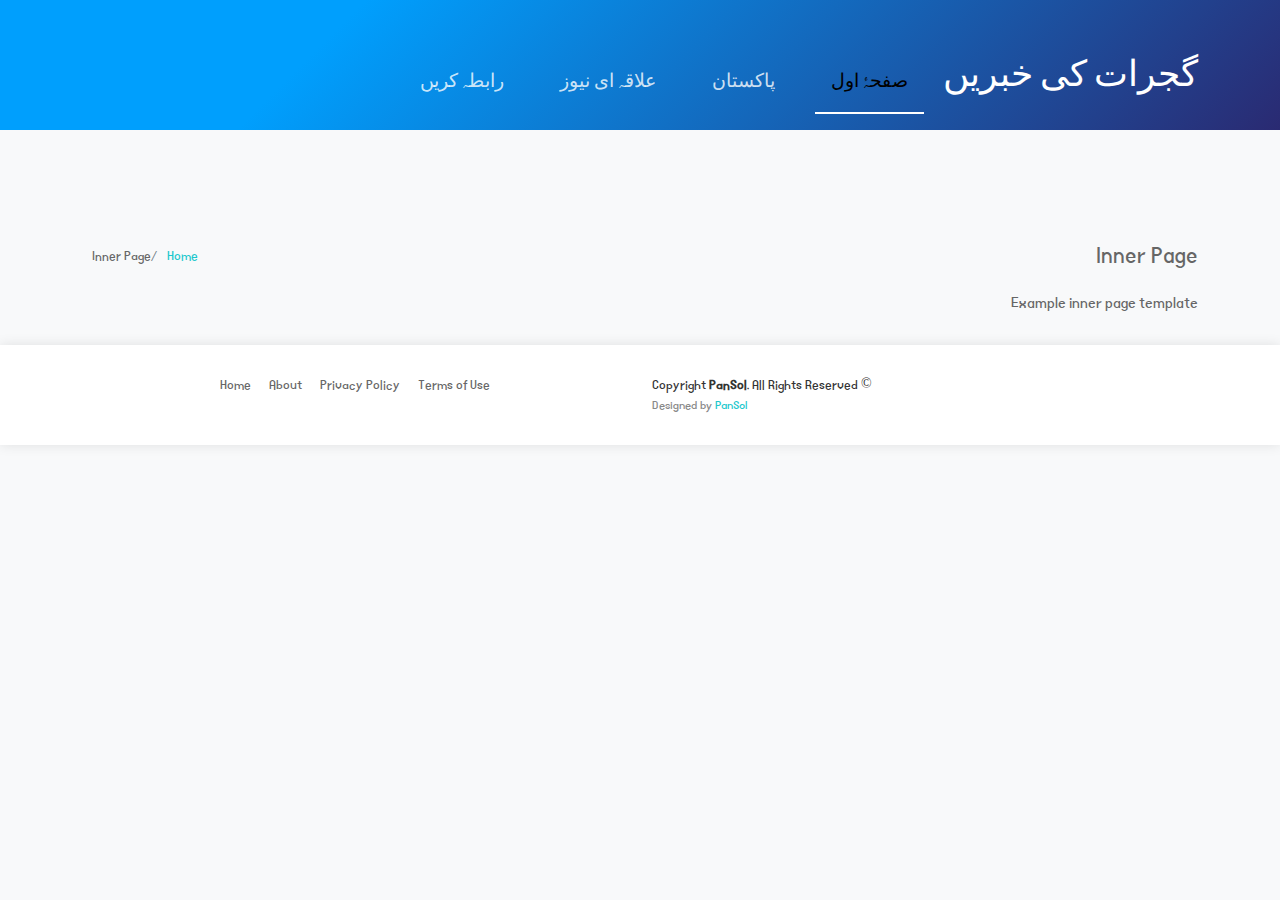
<file: inner-page.html>
<!DOCTYPE html>
<html lang="ur-PK">

<head>
  <meta charset="utf-8">
  <meta content="width=device-width, initial-scale=1.0" name="viewport">

  <title>گجرات کی خبریں</title>
  <meta content="" name="description">
  <meta content="" name="keywords">

  <!-- Favicons -->
  <link href="assets/img/favicon.png" rel="icon">
  <link href="assets/img/apple-touch-icon.png" rel="apple-touch-icon">

  <!-- Google Fonts -->
  <link href="https://fonts.googleapis.com/css?family=Montserrat:300,400,500,700|Open+Sans:300,300i,400,400i,700,700i" rel="stylesheet">

  <!-- Vendor CSS Files -->
  <link href="assets/vendor/aos/aos.css" rel="stylesheet">
  <link href="assets/vendor/bootstrap/css/bootstrap.min.css" rel="stylesheet">
  <link href="assets/vendor/bootstrap-icons/bootstrap-icons.css" rel="stylesheet">
  <link href="assets/vendor/glightbox/css/glightbox.min.css" rel="stylesheet">

  <!-- Template Main CSS File -->
  <link href="assets/css/style.css" rel="stylesheet">

 
</head>

<body dir="rtl">

  <!-- ======= Header ======= -->
  <header id="header" class=" d-flex align-items-center ">
    <div class="container d-flex justify-content-between align-items-center">

      <div id="logo">
        <h1><a href="index.html">گجرات کی خبریں</a></h1>
        <!-- Uncomment below if you prefer to use an image logo -->
        <!-- <a href="index.html"><img src="assets/img/logo.png" alt=""></a> -->
      </div>

      <nav dir="rtl" id="navbar" class="navbar ms-auto">
        <ul>
          <li><a class="nav-link scrollto active" href="#hero">صفحۂ اول</a></li>
          <li><a class="nav-link scrollto" href="#about">پاکستان</a></li>
          <li><a class="nav-link scrollto" href="#features">علاقہ ای نیوز</a></li>
          <!-- <li><a class="nav-link scrollto" href="#pricing">Pricing</a></li>
          <li><a class="nav-link scrollto" href="#team">Team</a></li>
          <li><a class="nav-link scrollto" href="#gallery">Gallery</a></li> -->
          <!-- <li class="dropdown"><a href="#"><span>Drop Down</span> <i class="bi bi-chevron-down"></i></a>
            <ul>
              <li><a href="#">Drop Down 1</a></li>
              <li class="dropdown"><a href="#"><span>Deep Drop Down</span> <i class="bi bi-chevron-right"></i></a>
                <ul>
                  <li><a href="#">Deep Drop Down 1</a></li>
                  <li><a href="#">Deep Drop Down 2</a></li>
                  <li><a href="#">Deep Drop Down 3</a></li>
                  <li><a href="#">Deep Drop Down 4</a></li>
                  <li><a href="#">Deep Drop Down 5</a></li>
                </ul>
              </li>
              <li><a href="#">Drop Down 2</a></li>
              <li><a href="#">Drop Down 3</a></li>
              <li><a href="#">Drop Down 4</a></li>
            </ul>
          </li> -->
          <li><a class="nav-link scrollto" href="#contact">  رابطہ کریں</a></li>
        </ul>
        <i class="bi bi-list mobile-nav-toggle me-auto"></i>
      </nav><!-- .navbar -->
    </div>
  </header><!-- End Header -->
  <main id="main">

    <!-- ======= Breadcrumbs Section ======= -->
    <section class="breadcrumbs">
      <div class="container">

        <div class="d-flex justify-content-between align-items-center">
          <h2>Inner Page</h2>
          <ol>
            <li><a href="index.html">Home</a></li>
            <li>Inner Page</li>
          </ol>
        </div>

      </div>
    </section><!-- End Breadcrumbs Section -->

    <section class="inner-page">
      <div class="container">
        <p>
          Example inner page template
        </p>
      </div>
    </section>

  </main><!-- End #main -->

  <footer id="footer">
    <div class="container">
      <div class="row">
        <div class="col-lg-6 text-lg-start text-center">
          <div class="copyright">
            &copy; Copyright <strong>PanSol</strong>. All Rights Reserved
          </div>
          <div class="credits">
          
            Designed by <a href="https://pansol.co/">PanSol</a>
          </div>
        </div>
        <div class="col-lg-6">
          <nav class="footer-links text-lg-right text-center pt-2 pt-lg-0">
            <a href="#intro" class="scrollto">Home</a>
            <a href="#about" class="scrollto">About</a>
            <a href="#">Privacy Policy</a>
            <a href="#">Terms of Use</a>
          </nav>
        </div>
      </div>
    </div>
  </footer><!-- End  Footer -->

  <a href="#" class="back-to-top d-flex align-items-center justify-content-center"><i class="bi bi-chevron-up"></i></a>

  <!-- Vendor JS Files -->
  <script src="assets/vendor/aos/aos.js"></script>
  <script src="assets/vendor/bootstrap/js/bootstrap.bundle.min.js"></script>
  <script src="assets/vendor/glightbox/js/glightbox.min.js"></script>
  <script src="assets/vendor/php-email-form/validate.js"></script>

  <!-- Template Main JS File -->
  <script src="assets/js/main.js"></script>

</body>

</html>
</file>
<file: assets/css/style.css>
@font-face {
  font-family:"Nafees Web Naskh";
  src:url("../fonts/nafeesweb.eot?") format("eot"),url("../fonts/nafeesweb.woff?") format("woff"),url("../fonts/nafeesweb.ttf") format("truetype"),url("../fonts/nafeesweb.svg#NafeesWebNaskh") format("svg");
  font-weight:normal;
  font-style:normal;
  
}
body {
  font-family: "Nafees Web Naskh" !important;
  background: #f8f9fa;
  color: #666666;
  /* font-family: "Open Sans", sans-serif; */
  overflow-x: hidden;
}
#main{
  margin-top: 30px;
}
.moving-banner{
  float: left; padding-left: 30px; 
}
.loader-wrapper {
  
  width: 100%;
  height: 100%;
  position: absolute;
  top: 0;
  left: 0;
  background-color: #ffffff;
  display:flex;
  justify-content: center;
  align-items: center;
}
.loader {
  
  display: inline-block;
  width: 300px;
  height: 300px;
  position: relative;
  background:url(../img/logo.jpg) no-repeat;
  animation: loader 2s infinite ease;
}
.loader-inner {
  vertical-align: top;
  display: inline-block;
  width: 100%;
  background:url(../img/logo.jpg);
  animation: loader-inner 2s infinite ease-in;
}
/* @keyframes loader {
  0% { transform: rotate(0deg);}
  25% { transform: rotate(180deg);}
  50% { transform: rotate(180deg);}
  75% { transform: rotate(360deg);}
  100% { transform: rotate(360deg);}
} */

a {
  color: #1dc8cd;
  text-decoration: none;
  transition: 0.5s;
}

a:hover, a:active, a:focus {
  /* background-color: rgb(0, 0, 0); */
  outline: none;
  text-decoration: none;
  /* color: #000; */
}

p {
  padding: 0;
  margin: 0 0 30px 0;
}

h1, h2, h3, h4, h5, h6 {
  font-family: "Nafees Web Naskh";
  font-weight: 400;
  margin: 0 0 20px 0;
  padding: 0;
}

/*--------------------------------------------------------------
# Back to top button
--------------------------------------------------------------*/
.back-to-top {
  position: fixed;
  background-color: #2a2a72;
  background-image: linear-gradient(315deg, #2a2a72 0%, #009ffd 74%);
  color: #fff;
  border-radius: 4px 4px 0 0;
  right: 15px;
  bottom: 0;
  transition: none;
  visibility: hidden;
  opacity: 0;
  width: 64px;
  height: 34px;
}

.back-to-top i {
  line-height: 0;
  font-size: 20px;
}

.back-to-top:focus {
  background-color: #2a2a72;
  background-image: linear-gradient(315deg, #2a2a72 0%, #009ffd 74%);
  color: #fff;
  outline: none;
}

.back-to-top:hover {
  background-color: #2a2a72;
  color: #fff;
}

.back-to-top.active {
  visibility: visible;
  opacity: 1;
}

/*--------------------------------------------------------------
# Header
--------------------------------------------------------------*/
#header {
  height: 130px;
  padding-top:30px;
  transition: all 0.5s;
  z-index: 997;
  background-color: #2a2a72;
background-image: linear-gradient(315deg, #2a2a72 0%, #009ffd 74%) !important;
  /* background: linear-gradient(45deg, #1de099, #1dc8cd); */
}

#header.header-transparent {
  background: transparent;
}

#header.header-scrolled {
  /* background: linear-gradient(45deg, #1de099, #1dc8cd); */
  background-color: #2a2a72;
background-image: linear-gradient(315deg, #2a2a72 0%, #009ffd 74%) !important;
  height: 70px;
  transition: all 0.5s;
}

#header #logo h1 {
  font-size: 36px;
  padding: 0;
  margin: 0;
  display: inline-block;
  font-family: "Nafees Web Naskh";
  font-weight: 300;
  letter-spacing: 3px;
  text-transform: uppercase;
}

#header #logo h1 a, #header #logo h1 a:hover {
  color: #fff;
}

@media (max-width: 768px) {
  #header #logo h1 {
    font-size: 28px;
  }
  #header #logo img {
    max-height: 40px;
  }
}

/*--------------------------------------------------------------
# Navigation Menu
--------------------------------------------------------------*/
/**
* Desktop Navigation 
*/
.navbar {
  padding-top: 35px;
  padding: 0;
  padding-right: 19px;
}

.navbar ul {
  
  margin: 0;
  padding: 0;
  display: flex;
  list-style: none;
  align-items: center;
}

.navbar li {
 
  position: relative;
}

.navbar > ul > li {
  white-space: nowrap;
  padding: 10px 0 10px 24px;
}

.navbar a, .navbar a:focus {
  display:flex;
  align-items: center;
  justify-content: space-between;
  font-family: "Nafees Web Naskh";
  color: rgba(255, 255, 255, 0.8);
  font-size: 19px;
  padding: 2 2px;
  margin-top:8px;
  white-space: nowrap;
  transition: 0.3s;
  letter-spacing: 0.4px;
  position: relative;
  
}

.navbar a i, .navbar a:focus i {
  font-size: 12px;
  line-height: 0;
  margin-left: 5px;
}

.navbar > ul > li > a:before {
  content: "";
  position: absolute;
  width: 100%;
  height: 2px;
  bottom: -8px;
  left: 0;
  background-color: #fff;
  visibility: hidden;
  transform: scaleX(0);
  transition: all 0.3s ease-in-out 0s;
}

.navbar a:hover:before, .navbar li:hover > a:before, .navbar .active:before {
  visibility: visible;
  transform: scaleX(1);
}

.navbar a:hover, .navbar .active, .navbar .active:focus, .navbar li:hover > a {
  color: rgb(0, 0, 0);
}

.navbar .dropdown ul {
  display: block;
  position: absolute;
  left: 24px;
  top: calc(100% + 30px);
  margin: 0;
  padding: 10px 0;
  z-index: 99;
  opacity: 0;
  visibility: hidden;
  background: #fff;
  box-shadow: 0px 0px 30px rgba(127, 137, 161, 0.25);
  transition: 0.3s;
}

.navbar .dropdown ul li {
  min-width: 200px;
}

.navbar .dropdown ul a {
  padding: 10px 20px;
  font-size: 14px;
  text-transform: none;
  color: #333333;
}

.navbar .dropdown ul a i {
  font-size: 12px;
}

.navbar .dropdown ul a:hover, .navbar .dropdown ul .active:hover, .navbar .dropdown ul li:hover > a {
  color: #000000;
}

.navbar .dropdown:hover > ul {
  opacity: 1;
  top: 100%;
  visibility: visible;
}

.navbar .dropdown .dropdown ul {
  top: 0;
  left: calc(100% - 30px);
  visibility: hidden;
}

.navbar .dropdown .dropdown:hover > ul {
  opacity: 1;
  top: 0;
  left: 100%;
  visibility: visible;
}

@media (max-width: 1366px) {
  .navbar .dropdown .dropdown ul {
    left: -90%;
  }
  .navbar .dropdown .dropdown:hover > ul {
    left: -100%;
  }
}

/**
* Mobile Navigation 
*/
.bi-list{
      margin: -19% 0% 11% 4%;
}
.mobile-nav-toggle {
  color: #fff;
  font-size: 28px;
  cursor: pointer;
  display: none;
  line-height: 0;
  transition: 0.5s;
}

@media (max-width: 991px) {
  .mobile-nav-toggle {
    display: block;
  }
  .navbar ul {
    display: none;
  }
}

.navbar-mobile {
  position: fixed;
  overflow: hidden;
  top: 0;
  right: 0;
  left: 0;
  bottom: 0;
  background: rgba(26, 26, 26, 0.9);
  transition: 0.3s;
  z-index: 999;
}

.navbar-mobile .mobile-nav-toggle {
  position: absolute;
  top: 15px;
  right: 15px;
}

.navbar-mobile ul {
  display: block;
  position: absolute;
  top: 55px;
  right: 15px;
  bottom: 15px;
  left: 15px;
  padding: 10px 0;
  background-color: #2a2a72;
  background-image: linear-gradient(315deg, #2a2a72 0%, #009ffd 74%);
  overflow-y: auto;
  transition: 0.3s;
}

.navbar-mobile > ul > li {

  padding: 0;
}

.navbar-mobile a:hover:before, .navbar-mobile li:hover > a:before, .navbar-mobile .active:before {
  visibility: hidden;
}

.navbar-mobile a {
  padding: 10px 20px;
  font-size: 15px;
  color: #333333;
}

.navbar-mobile a:hover, .navbar-mobile .active, .navbar-mobile li:hover > a {
  color: #1dc8cd;
}

.navbar-mobile .getstarted {
  margin: 15px;
}

.navbar-mobile .dropdown ul {
  position: static;
  display: none;
  margin: 10px 20px;
  padding: 10px 0;
  z-index: 99;
  opacity: 1;
  visibility: visible;
  background: #fff;
  box-shadow: 0px 0px 30px rgba(127, 137, 161, 0.25);
}

.navbar-mobile .dropdown ul li {
  min-width: 200px;
}

.navbar-mobile .dropdown ul a {
  padding: 10px 20px;
}

.navbar-mobile .dropdown ul a i {
  font-size: 12px;
}

.navbar-mobile .dropdown ul a:hover, .navbar-mobile .dropdown ul .active:hover, .navbar-mobile .dropdown ul li:hover > a {
  color: #1dc8cd;
}

.navbar-mobile .dropdown > .dropdown-active {
  display: block;
}

/*--------------------------------------------------------------
# Hero Section
--------------------------------------------------------------*/
#hero {
  width: 100%;
  height: 100vh;

  background: linear-gradient(315deg, rgb(42, 42, 114, 0.8), rgb(0, 159, 253, 0.8)),url("../img/hero-bg.jpg") center top no-repeat;
  background-size: cover;
  position: relative;
}

@media (min-width: 1025px) {
  #hero {
    background-attachment: fixed;
  }
}

@media (max-height: 640px) {
  #hero {
    height: 120vh;
  }
}

#hero .hero-text {
  position: absolute;
  left: 0;
  /* top: 60px; */
  right: 0;
  height: calc(50% - 60px);
  display: flex;
  align-items: center;
  justify-content: center;
  text-align: center;
  flex-direction: column;
}

#hero h2 {
  margin: 85px 0 10px 0;
  padding: 0 15px;
  font-size: 48px;
  font-weight: 400;
  line-height: 56px;
  color: #fff;
}

@media (max-width: 768px) {
  #hero h2 {
    font-size: 28px;
    line-height: 36px;
  }
}

#hero p {
  color: #fff;
  margin-bottom: 20px;
  padding: 0 15px;
  font-size: 24px;
}

@media (max-width: 768px) {
  #hero p {
    font-size: 18px;
    line-height: 24px;
    margin-bottom: 20px;
  }
}

#hero .btn-get-started {
  font-family: "Nafees Web Naskh";
  font-weight: 400;
  font-size: 16px;
  letter-spacing: 1px;
  display: inline-block;
  padding: 8px 28px;
  border-radius: 50px;
  transition: 0.5s;
  margin: 10px;
  border: 2px solid #fff;
  color: #fff;
}

#hero .btn-get-started:hover {
  color: #1dc8cd;
  background: #fff;
}

#hero .product-screens {
  position: absolute;
  left: 0;
  right: 0;
  bottom: 0;
  overflow: hidden;
  text-align: center;
  width: 100%;
  height: 50%;
}

#hero .product-screens img {
  box-shadow: 0px -2px 19px 4px rgba(0, 0, 0, 0.29);
}

#hero .product-screens .product-screen-1 {
  position: absolute;
  z-index: 30;
  left: calc(50% + 54px);
  bottom: 0;
  top: 30px;
}

#hero .product-screens .product-screen-2 {
  position: absolute;
  z-index: 20;
  left: calc(50% - 154px);
  bottom: 0;
  top: 90px;
}

#hero .product-screens .product-screen-3 {
  position: absolute;
  z-index: 10;
  left: calc(50% - 374px);
  bottom: 0;
  top: 150px;
}

@media (max-width: 767px) {
  #hero .product-screens .product-screen-1 {
    position: static;
    padding-top: 30px;
  }
  #hero .product-screens .product-screen-2, #hero .product-screens .product-screen-3 {
    display: none;
  }
}

/*--------------------------------------------------------------
# Sections
--------------------------------------------------------------*/
section {
  overflow: hidden;
}

/* Sections Header
--------------------------------*/
.section-header .section-title {
  font-size: 32px;
  color: #111;
  text-align: center;
  font-weight: 400;
}

.section-header .section-description {
  text-align: center;
  padding-bottom: 40px;
  color: #777;
  font-style: italic;
}

.section-header .section-divider {
  display: block;
  width: 60px;
  height: 3px;
  background: #1dc8cd;
  background: linear-gradient(0deg, #1dc8cd 0%, #55fabe 100%);
  margin: 0 auto;
  margin-bottom: 20px;
}

/* Section with background
--------------------------------*/
.section-bg {
  background: #eff5f5;
}

/*--------------------------------------------------------------
# Breadcrumbs
--------------------------------------------------------------*/
.breadcrumbs {
  padding: 20px 0;
  min-height: 40px;
  margin-top: 92px;
}

@media (max-width: 992px) {
  .breadcrumbs {
    margin-top: 68px;
  }
}

.breadcrumbs h2 {
  font-size: 24px;
  font-weight: 300;
  margin: 0;
}

@media (max-width: 992px) {
  .breadcrumbs h2 {
    margin: 0 0 10px 0;
  }
}

.breadcrumbs ol {
  display: flex;
  flex-wrap: wrap;
  list-style: none;
  padding: 0;
  margin: 0;
  font-size: 14px;
}

.breadcrumbs ol li + li {
  padding-left: 10px;
}

.breadcrumbs ol li + li::before {
  display: inline-block;
  padding-right: 10px;
  color: #6c757d;
  content: "/";
}

@media (max-width: 768px) {
  .breadcrumbs .d-flex {
    display: block !important;
  }
  .breadcrumbs ol {
    display: block;
  }
  .breadcrumbs ol li {
    display: inline-block;
  }
}

/* About Us Section
--------------------------------*/
#about {
  padding: 60px 0;
  overflow: hidden;
}

#about .about-img {
  height: 510px;
  overflow: hidden;
}

#about .about-img img {
  margin-left: -15px;
  max-width: 100%;
}

@media (max-width: 768px) {
  #about .about-img {
    height: auto;
  }
  #about .about-img img {
    margin-left: 0;
    padding-bottom: 30px;
  }
}

#about .content .h2 {
  color: #333;
  font-weight: 300;
  font-size: 24px;
}

#about .content h3 {
  color: #777;
  font-weight: 300;
  font-size: 18px;
  line-height: 26px;
  font-style: italic;
}

#about .content p {
  line-height: 26px;
}

#about .content p:last-child {
  margin-bottom: 0;
}

#about .content i {
  font-size: 20px;
  padding-right: 4px;
  color: #1dc8cd;
}

#about .content ul {
  list-style: none;
  padding: 0;
}

#about .content ul li {
  padding-bottom: 10px;
}

/* Product Featuress Section
--------------------------------*/
#features {
  background: #fff;
  padding: 60px 0 0 0;
  overflow: hidden;
}

#features .features-img {
  text-align: center;
  padding-top: 20px;
}

@media (min-width: 769px) {
  #features .features-img {
    padding-top: 120px;
    margin-top: -200px;
  }
}

#features .features-img img {
  max-width: 100%;
}

#features .box {
  margin-bottom: 15px;
  text-align: center;
}

#features .icon {
  margin-bottom: 10px;
}

#features .icon i {
  color: #666666;
  font-size: 40px;
  transition: 0.5s;
}

#features .icon i:before {
  background: #1dc8cd;
  background: linear-gradient(45deg, #1dc8cd 0%, #55fabe 100%);
  background-clip: border-box;
  -webkit-background-clip: text;
  -webkit-text-fill-color: transparent;
}

#features .title {
  font-weight: 300;
  margin-bottom: 15px;
  font-size: 22px;
}

#features .title a {
  color: #111;
}

#features .description {
  font-size: 14px;
  line-height: 24px;
  margin-bottom: 10px;
}

#features .section-description {
  padding-bottom: 10px;
}

/* Product Advanced Featuress Section
--------------------------------*/
#voting-features {
  overflow: hidden;
}

#voting-features .features-row {
  padding: 60px 0 30px 0;
}

#voting-features h2 {
  font-size: 26px;
  font-weight: 700;
  color: #000;
}

#voting-features h3 {
  font-size: 16px;
  line-height: 24px;
  font-weight: 400;
  font-style: italic;
  color: #999;
}

#voting-features p {
  line-height: 24px;
  color: #777;
  margin-bottom: 30px;
}

#voting-features i {
  color: #666666;
  font-size: 64px;
  transition: 0.5s;
  float: left;
  padding: 0 15px 0px 0;
  line-height: 1;
}

#voting-features i:before {
  background: #1dc8cd;
  background: linear-gradient(45deg, #1dc8cd 0%, #55fabe 100%);
  background-clip: border-box;
  -webkit-background-clip: text;
  -webkit-text-fill-color: transparent;
}

#voting-features .advanced-feature-img-right {
  max-width: 100%;
  float: right;
  padding: 0 0 30px 30px;
}

#voting-features .advanced-feature-img-left {
  max-width: 100%;
  float: left;
  padding: 0 30px 30px 0;
}

@media (max-width: 768px) {
  #voting-features .advanced-feature-img-right, #voting-features .advanced-feature-img-left {
    max-width: 50%;
  }
}

@media (max-width: 767px) {
  #voting-features .advanced-feature-img-right, #voting-features .advanced-feature-img-left {
    max-width: 100%;
    float: none;
    padding: 0 0 30px 0;
  }
}

/* Call To Action Section
--------------------------------*/
#call-to-action {
  overflow: hidden;
  background: linear-gradient(rgba(29, 200, 205, 0.65), rgba(29, 205, 89, 0.2)), url(../img/call-to-action-bg.jpg) fixed center center;
  background-size: cover;
  padding: 80px 0;
}

#call-to-action .cta-title {
  color: #fff;
  font-size: 28px;
  font-weight: 700;
}

#call-to-action .cta-text {
  color: #fff;
}

@media (min-width: 769px) {
  #call-to-action .cta-btn-container {
    display: flex;
    align-items: center;
    justify-content: flex-end;
  }
}

#call-to-action .cta-btn {
  font-family:"Nafees Web Naskh";
  font-weight: 500;
  font-size: 16px;
  letter-spacing: 1px;
  display: inline-block;
  padding: 8px 30px;
  border-radius: 25px;
  transition: background 0.5s;
  margin: 10px;
  border: 2px solid #fff;
  color: #fff;
}

#call-to-action .cta-btn:hover {
  background: #1dc8cd;
  border: 2px solid #1dc8cd;
}

/* More Features Section
--------------------------------*/
#more-features {
  padding: 60px 0 60px 0;
  overflow: hidden;
}

#more-features .box {
  padding: 40px;
  margin-bottom: 30px;
  box-shadow: 0px 0px 30px rgba(73, 78, 92, 0.15);
  background: #fff;
  transition: 0.4s;
  height: 100%;
}

#more-features .icon {
  float: left;
}

#more-features .icon i {
  color: #666666;
  font-size: 80px;
  transition: 0.5s;
  line-height: 0;
}

#more-features .icon i:before {
  background: #1dc8cd;
  background: linear-gradient(45deg, #1dc8cd 0%, #55fabe 100%);
  background-clip: border-box;
  -webkit-background-clip: text;
  -webkit-text-fill-color: transparent;
}

#more-features h4 {
  margin-left: 100px;
  font-weight: 700;
  margin-bottom: 15px;
  font-size: 18px;
}

#more-features h4 a {
  color: #111;
}

#more-features p {
  font-size: 14px;
  margin-left: 100px;
  margin-bottom: 0;
  line-height: 24px;
}

@media (max-width: 767px) {
  #more-features .box {
    margin-bottom: 20px;
  }
  #more-features .icon {
    float: none;
    text-align: center;
    padding-bottom: 15px;
  }
  #more-features h4, #more-features p {
    margin-left: 0;
    text-align: center;
  }
}

/* Clients Section
--------------------------------*/
#clients {
  padding: 30px 0;
  background: #fff;
  overflow: hidden;
}

#clients img {
  max-width: 100%;
  opacity: 0.5;
  transition: 0.3s;
  padding: 15px 0;
}

#clients img:hover {
  opacity: 1;
}

/* Pricing Section
--------------------------------*/
#pricing {
  padding: 60px 0 60px 0;
  overflow: hidden;
}

#pricing .box {
  padding: 40px;
  margin-bottom: 30px;
  box-shadow: 0px 0px 30px rgba(73, 78, 92, 0.15);
  background: #fff;
  text-align: center;
}

#pricing h3 {
  font-weight: 400;
  margin-bottom: 15px;
  font-size: 28px;
}

#pricing h4 {
  font-size: 46px;
  color: #1dc8cd;
  font-weight: 300;
}

#pricing h4 sup {
  font-size: 20px;
  top: -20px;
}

#pricing h4 span {
  color: #bababa;
  font-size: 20px;
}

#pricing ul {
  padding: 0;
  list-style: none;
  color: #999;
  text-align: left;
  line-height: 20px;
}

#pricing ul li {
  padding-bottom: 12px;
}

#pricing ul i {
  color: #1dc8cd;
  font-size: 18px;
  padding-right: 4px;
}

#pricing .get-started-btn {
  background: #515e61;
  display: inline-block;
  padding: 6px 30px;
  border-radius: 20px;
  color: #fff;
  transition: none;
  font-size: 14px;
  font-weight: 400;
  font-family: "Nafees Web Naskh";
}

#pricing .featured {
  border: 2px solid #1dc8cd;
}

#pricing .featured .get-started-btn {
  background: linear-gradient(45deg, #1de099, #1dc8cd);
}

/* Frequently Asked Questions Section
--------------------------------*/
#faq {
  padding: 60px 0;
  overflow: hidden;
}

#faq .faq-list {
  padding: 0;
  list-style: none;
}

#faq .faq-list li {
  border-bottom: 1px solid #f0f0f0;
  margin-bottom: 20px;
  padding-bottom: 20px;
}

#faq .faq-list .question {
  display: block;
  position: relative;
  font-family:"Nafees Web Naskh";
  font-size: 18px;
  line-height: 24px;
  font-weight: 400;
  padding-left: 25px;
  cursor: pointer;
  color: #179ca0;
  transition: 0.3s;
}

#faq .faq-list i {
  font-size: 16px;
  position: absolute;
  left: 0;
  top: -2px;
}

#faq .faq-list p {
  margin-bottom: 0;
  padding: 10px 0 0 25px;
}

#faq .faq-list .icon-show {
  display: none;
}

#faq .faq-list .collapsed {
  color: black;
}

#faq .faq-list .collapsed:hover {
  color: #1dc8cd;
}

#faq .faq-list .collapsed .icon-show {
  display: inline-block;
  transition: 0.6s;
}

#faq .faq-list .collapsed .icon-close {
  display: none;
  transition: 0.6s;
}

/* Our Team Section
--------------------------------*/
#team {
  padding: 60px 0;
  overflow: hidden;
}

#team .member {
  text-align: center;
  margin-bottom: 20px;
}

#team .member .pic {
  margin-bottom: 15px;
  overflow: hidden;
  height: 260px;
}

#team .member .pic img {
  max-width: 100%;
}

#team .member h4 {
  font-weight: 700;
  margin-bottom: 2px;
  font-size: 18px;
}

#team .member span {
  font-style: italic;
  display: block;
  font-size: 13px;
}

#team .member .social {
  margin-top: 15px;
}

#team .member .social a {
  color: #b3b3b3;
}

#team .member .social a:hover {
  color: #1dc8cd;
}

#team .member .social i {
  font-size: 18px;
  margin: 0 2px;
}

/* Gallery Section
--------------------------------*/
#gallery {
  background: #fff;
  padding: 60px 0 0 0;
  overflow: hidden;
}

#gallery .container-fluid {
  padding: 0px;
}

#gallery .gallery-overlay {
  position: absolute;
  top: 0;
  right: 0;
  bottom: 0;
  left: 0;
  width: 100%;
  height: 100%;
  opacity: 1;
  transition: all ease-in-out 0.4s;
}

#gallery .gallery-item {
  overflow: hidden;
  position: relative;
  padding: 0;
  vertical-align: middle;
  text-align: center;
}

#gallery .gallery-item img {
  transition: all ease-in-out 0.4s;
  width: 100%;
}

#gallery .gallery-item:hover img {
  transform: scale(1.1);
}

#gallery .gallery-item:hover .gallery-overlay {
  opacity: 1;
  background: rgba(0, 0, 0, 0.7);
}

/* Contact Section
--------------------------------*/
#contact {
  box-shadow: 0px 0px 12px 0px rgba(0, 0, 0, 0.1);
  padding: 60px 0;
  overflow: hidden;
}

#contact .contact-about h3 {
  font-size: 36px;
  margin: 0 0 10px 0;
  padding: 0;
  line-height: 1;
  font-family:"Nafees Web Naskh";
  font-weight: 300;
  letter-spacing: 3px;
  text-transform: uppercase;
  color: #1dc8cd;
}

#contact .contact-about p {
  font-size: 14px;
  line-height: 24px;
  font-family: "Nafees Web Naskh";
  color: #888;
}

#contact .social-links {
  padding-bottom: 20px;
}

#contact .social-links a {
  font-size: 18px;
  background: #fff;
  color: #1dc8cd;
  padding: 8px 0;
  margin-right: 4px;
  border-radius: 50%;
  width: 36px;
  height: 36px;
  transition: 0.3s;
  border: 1px solid #1dc8cd;
  display: inline-flex;
  align-items: center;
  justify-content: center;
}

#contact .social-links a i {
  line-height: 0;
}

#contact .social-links a:hover {
  background: #1dc8cd;
  color: #fff;
}

#contact .info {
  color: #333333;
}

#contact .info i {
  font-size: 32px;
  color: #1dc8cd;
  float: left;
  line-height: 0;
}

#contact .info p {
  padding: 0 0 10px 42px;
  line-height: 28px;
  font-size: 14px;
}

#contact .php-email-form .error-message {
  display: none;
  color: #fff;
  background: #ed3c0d;
  text-align: center;
  padding: 15px;
  font-weight: 600;
}

#contact .php-email-form .sent-message {
  display: none;
  color: #fff;
  background: #18d26e;
  text-align: center;
  padding: 15px;
  font-weight: 600;
}

#contact .php-email-form .loading {
  display: none;
  background: #fff;
  text-align: center;
  padding: 15px;
}

#contact .php-email-form .loading:before {
  content: "";
  display: inline-block;
  border-radius: 50%;
  width: 24px;
  height: 24px;
  margin: 0 10px -6px 0;
  border: 3px solid #18d26e;
  border-top-color: #eee;
  -webkit-animation: animate-loading 1s linear infinite;
  animation: animate-loading 1s linear infinite;
}

#contact .php-email-form input, #contact .php-email-form textarea {
  border-radius: 0;
  box-shadow: none;
  font-size: 14px;
}
.login-form-bg{
  
  background-color: #27357f;
}
.login-form-bg label {
  color:white;
  font-size: 20px;
}
.login-form-bg a {
  color:white;
  font-size: 20px;
}
#contact .php-email-form input::focus, #contact .php-email-form textarea::focus {
  background-color: #1dc8cd;
}
#hero .php-email-form button[type="submit"] {
  background-color: #2a2a72;
background-image: linear-gradient(315deg, #2a2a72 0%, #009ffd 74%) !important;
  border: 0;
  border-radius: 20px;
  padding: 8px 30px;
  color: #fff;
}
#contact .php-email-form button[type="submit"] {
  background-color: #2a2a72;
background-image: linear-gradient(315deg, #2a2a72 0%, #009ffd 74%) !important;
  border: 0;
  border-radius: 20px;
  padding: 8px 30px;
  color: #fff;
}

#contact .php-email-form button[type="submit"]:hover {
  cursor: pointer;
}

@-webkit-keyframes animate-loading {
  0% {
    transform: rotate(0deg);
  }
  100% {
    transform: rotate(360deg);
  }
}

@keyframes animate-loading {
  0% {
    transform: rotate(0deg);
  }
  100% {
    transform: rotate(360deg);
  }
}

/*--------------------------------------------------------------
# Footer
--------------------------------------------------------------*/
#footer {
  background: #fff;
  box-shadow: 0px 0px 12px 0px rgba(0, 0, 0, 0.1);
  padding: 30px 0;
  color: #333;
  font-size: 14px;
}

#footer .credits {
  font-size: 13px;
  color: #888;
}

#footer .footer-links a {
  color: #666;
  padding-left: 15px;
}

#footer .footer-links a:first-child {
  padding-left: 0;
}

#footer .footer-links a:hover {
  color: #1dc8cd;
}
.carbon-example {
  padding: 8px;
  background-color: #fff;
  width: 295px;
  box-sizing: border-box;
  border-radius: 6px;
  -webkit-box-align: start;
  -ms-flex-align: start;
  -webkit-align-items: flex-start;
  -moz-align-items: flex-start;
  align-items: flex-start;
  position: relative;
  z-index: 5;
  box-shadow: 0 2px 20px 0 rgba(0, 0, 0, 0.1);
  margin-top:20px;
}

.carbon-example img {
  margin-right: 9px;
  max-width: 125px;
}

.carbon-example .inner-wrapper {
  text-align: left;
}

.carbon-example .inner-wrapper p {
  font-size: 12px;
  line-height: 1.33;
  margin: 8px 0;
}

.carbon-example .inner-wrapper p.fine-print {
  font-size: 8px;
  color: #0000009a;
  line-height: 1.25;
  text-transform: uppercase;
  font-weight: 500;
}

.flex-wrapper {
  display: -webkit-box;
  display: -webkit-flex;
  display: -moz-flex;
  display: -ms-flexbox;
  display: flex;
  -webkit-box-align: center;
  -ms-flex-align: center;
  -webkit-align-items: center;
  -moz-align-items: center;
  align-items: center;
  -webkit-box-pack: justify;
  -ms-flex-pack: justify;
  -webkit-justify-content: space-between;
  -moz-justify-content: space-between;
  justify-content: space-between;
}
@media screen and (max-width: 991px) {
  .flex-wrapper.two-col {
    display: block;
    text-align: center;
  }
}

.flex-wrapper.two-col > * {
  width: 50%;
}

.flex-wrapper.two-col > *:first-of-type {
  padding-right: 130px;
}
@media screen and (max-width: 991px) {

  .flex-wrapper.two-col > * {
    width: 100%;
  }

  .flex-wrapper.two-col > *:first-of-type {
    padding-right: 0;
  }
}

.flex-wrapper.two-col.reversed > *:first-of-type {
  order: 2;
  padding-right: 0;
}
@media screen and (min-width: 992px) {
  .flex-wrapper.two-col.reversed > *:first-of-type {
    padding-left: 130px;
  }
}

.flex-wrapper.three-col {
  text-align: left;
  -webkit-box-align: start;
  -ms-flex-align: start;
  -webkit-align-items: flex-start;
  -moz-align-items: flex-start;
  align-items: flex-start;
  margin-top: 40px;
}
@media screen and (max-width: 767px) {
  .flex-wrapper.three-col {
    -webkit-flex-wrap: wrap;
    -moz-flex-wrap: wrap;
    -ms-flex-wrap: wrap;
    flex-wrap: wrap;
  }
}
.flex-wrapper.three-col > * {
  width: 33.3%;
}
@media screen and (max-width: 767px) {
  .flex-wrapper.three-col > * {
    width: 100%;
  }
}
@media screen and (min-width: 768px) {
  .flex-wrapper.three-col li {
    padding-left: 20px;
    padding-right: 20px;
  }
  .flex-wrapper.three-col li:first-child {
    padding-left: 0;
  }
  .flex-wrapper.three-col li:last-child {
    padding-right: 0;
  }
}

.flex-wrapper.three-col .flex-wrapper {
  -webkit-box-align: start;
  -ms-flex-align: start;
  -webkit-align-items: flex-start;
  -moz-align-items: flex-start;
  align-items: flex-start;
  margin-top: 0;
}
@media screen and (max-width: 767px) {
  .flex-wrapper.three-col .flex-wrapper {
    -webkit-box-pack: center;
    -ms-flex-pack: center;
    -webkit-justify-content: center;
    -moz-justify-content: center;
    justify-content: center;
  }

  .flex-wrapper.three-col .flex-wrapper:not(:first-of-type) {
    margin-top: 40px;
  }
}

.flex-wrapper.three-col .flex-wrapper .icon {
  top: 0;
  transform: none;
}
.non{
  display: none !important;
}
.form-select{
  
  background-position: right .65rem center !important;
}
.centered {
  margin-top: 5%;
  position: absolute;
  top: 100%;
  left: 50%;
  -webkit-transform: translate(-50%, -50%);
  transform: translate(-50%, -50%);
}
input[type=text]{
  color:rgb(0, 0, 0) !important;
}
input[type=text]::placeholder { /* Chrome, Firefox, Opera, Safari 10.1+ */
  color: rgb(0, 0, 0);
  opacity: 1; /* Firefox */
}
.btn {
  display: flex !important;
  background-color: transparent;
  border: none;
  color: white;
  
  font-size: 18px;
  cursor: pointer;
}
.fa{
  padding-left: 3px;
}
.categoryhead:before{
  content: "";
    position: absolute;
    right: -4px;
    top: 0;
    width: 2px;
    height: 100%;
    background: #b7c1c8;
}
.latest-news {
  border-bottom: solid 2px #ddd;
  padding-bottom: 5px;
  margin-bottom: 15px;
}
.categoryhead {
  font-size: 32px;
  margin-bottom: 10px;
  padding-right: 10px;
  font-weight: bold;
  color: #333;
  background: #e4ebf0;
  position: relative;
  margin-right: 4px;
  border-bottom: solid #b7c1c8 2px;
  display: inline-block;
  width: 100%;
}
.categoryhead a{
  color: black;
 
}
.categoryhead a:hover{
  color: #ff4141;
  background-color: transparent;
}
.latest-news .large .newspic {
  overflow: hidden;
  height: 450px;
  position: relative;
}
.latest-news .large .newspic > a {
  height: 280px;
  float: left;
  width: 100%;
  overflow: hidden;
}
.latest-news .large a {
  color: #fff;
}
.latest-news .large .newsdtls {
  position: absolute;
  bottom: 0;
  background: rgba(0, 0, 0, 0.75);
  padding: 10px;
  width: 100%;
}
.latest-news .large .newsdtls p {
  height: 94px;
}
.latest-news .large h3 {
  font-size: 20px;
  padding: 5px;
  border-bottom: dashed 1px #fff;
  margin-bottom: 5px;
  height: 45px;
  overflow: hidden;
}
@media (min-width: 1200px){
.newsbox .small {
    padding-right: 0;
}
}
.latest-news .small .newsdesc {
  margin-bottom: 6px;
  border-right: solid 3px #ddd;
  padding-right: 7px;
  padding-left: 0;
}
.latest-news .small a {
  color: #000;
}
.latest-news .small .newspic {
  width: 35%;
  float: right;
  margin-left: 10px;
}
.newsbox .small h3 {
  height: 70px;
  overflow: hidden;
  line-height: 34px;
}
.newsbox .small h3:hover {
  color: #ff4141;
}
.newsbox h3 {
  font-size: 18px;
  padding-top: 3px;
}
.latest-news .small p {
  display: none;
}
.img-responsive{
  display: block;
  max-width: 100%;
  height: auto;
}
.latest-news .small .newspic .img-responsive{
  display: block;
  max-width: 100%;
  height: auto;
}
.city-name {
  font-size: 22px;
  /* border: 2px solid #cf0000; */
  display: flex;
  /* position: relative; */
  /* padding: 5px; */
  /* background-color: #FDFEFE; */
  margin: 10px 0;
}
.city-name__list {
  list-style-type: none;
  margin: 0;
  padding: 0;
  /* overflow: hidden; */
  display: flex;
  flex-wrap: wrap;
}
.city-name__list__item {
  /* float: right; */
  padding: 5px 10px;
  /* border-left: 1px solid #D5D8DC; */
  /* background-color: #1144d5; */
  
  margin: 5px;
  white-space: nowrap;
  -webkit-border-radius: 5px;
  -moz-border-radius: 5px;
  border-radius: 5px;
}
.city-name__heading {
  
  color: rgb(0, 0, 0);
  border-right: 5px solid #190047;
  
  padding: 5px 20px !important;
  position: relative;
}
.city-name__list__item a{
  color:rgb(98, 0, 255);
}
.city-name__list__item a:hover{
  color: #e800fd;
  background-color: transparent;
}
.topbtns {
  padding-top: 5px;
  display: inline-block;
  width: 100%;
}
.topbtns .btnss a:hover{
  background-color: transparent;
  color:#190047;
  float: right;
}
#advert {
  float: left;
  width: 100%;
  padding: 5px;
  text-align: center;
}
.tickHead {
  padding-right: 25px;
  font-size: 33px;
  color: black;
}
.login-right-bar{
  /* background-image: url(../img/logo.jpg); */
    background-repeat: no-repeat;
    background-size: cover;
}

a:not([href]):not([class]), a:not([href]):not([class]):hover {
    font-size: 22px;
    color: #009ffd;
    text-decoration: none;
}
.epaperbox {
  text-align: center;
  background: url(https://picsum.photos/200/?random) no-repeat;
  margin-top: 8px;
  box-shadow: 0 0 30px 0 #000 inset;
}
.epaperbox a{
  color: #FFF;
  font-size: 33px;
}
.sidehead {
  font-size: 28px;
  margin-bottom: 15px;
  padding-right: 10px;
  font-weight: bold;
  color: #333;
  background: #e4ebf0;
  position: relative;
  margin-right: 4px;
  border-bottom: solid #b7c1c8 2px;
  /* display: inline-block; */
  width: 99%;
}
.carousel {
  position: relative;
}
.carousel-indicators{
  display: none;;
}
.fa-search:before {
  content: "";
}
.fa-home{
  color:rgb(255, 255, 255);
}
.fa-home:hover{
  color:black;
}
.featured .newsdesc {
  position: relative;
  margin-bottom: 5px;
  height: 145px;
  overflow: hidden;
  padding: 0 5px;
}
.newsBox h3 {
  font-size: 18px;
  padding-top: 3px;
}
.featured h3 {
  position: absolute;
  bottom: -20px;
  background: rgba(0,0,0,.75);
  padding: 5px;
  width: 100%;
}
.featured h3 a{
  color: #fff;
}
.featured .newspic {
  position: relative;
  height: 145px;
}
</file>
